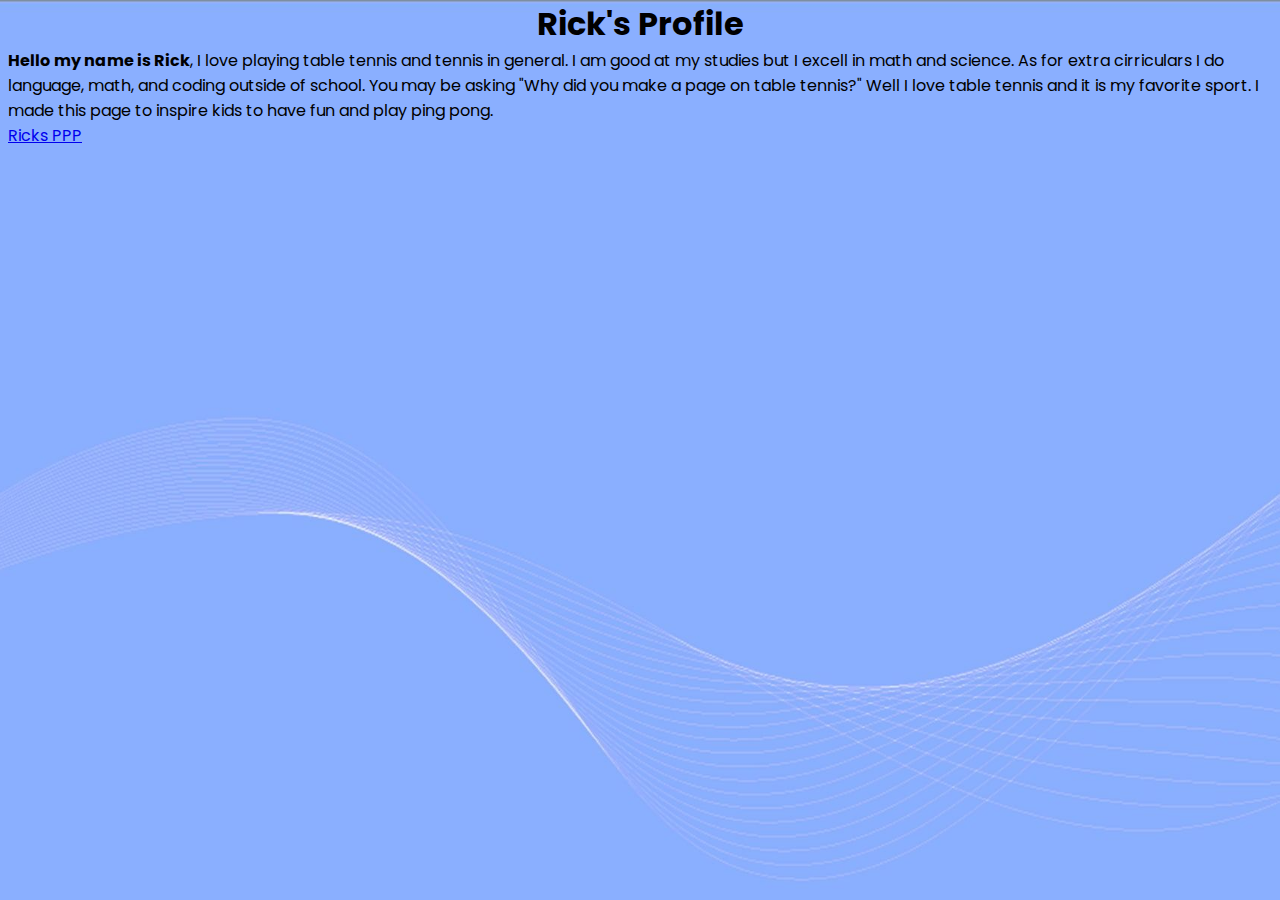
<file: about.html>
<!DOCTYPE html>
<html>
    <head>
        <meta charset="utf-8"> 
        <title>Rick's Profile</title>
       <!--HTML — Hypertext Markup Language-->
       <!--CSS — Cascading Style Sheets-->
       <link href='https://fonts.googleapis.com/css?family=Poppins' rel='stylesheet'>
       <link rel="stylesheet" href="styles/global.css">
       <style>
       </style>
   </head>
   
   <body>
      <main>
        <h1 class="center">Rick's Profile</h1>
        <p id="intro"><strong>Hello my name is Rick</strong>, I love playing table tennis and tennis in general. I am good at my studies but I excell in math and science. As for extra cirriculars I do language, math, and coding outside of school. You may be asking "Why did you make a page on table tennis?" Well I love table tennis and it is my favorite sport. I made this page to inspire kids to have fun and play ping pong.</p>
        <a href="index.html">Ricks PPP</a>
      </main>
    
       </body>
</html>
</file>
<file: styles/global.css>
.xx-large {
    font-size: xx-large;
}
@font-face {
    font-family: Indie;
    src: url("fonts/inde.woff2");
}
   .center{
    text-align: center;
   }
   body {
    font-family: 'Poppins',sans-serif;
   }
   html {
    background: url(../img/bg.jpg) no-repeat center center fixed;
    background-size: cover;
   }
   main {
    margin-left: 8px;
    margin-right: 8px;
   }
   nav {
    background-color: #1c328a;
    height: 80px;
    width: 100%;
   }
   nav ul {
    float: right;
    margin-right: 20px;
   }
   nav ul li {
    display: inline-block;
    line-height: 80px;
    margin: 0 5px;
   }
   nav ul li a {
    color: white;
    text-decoration: none;
    font-weight: bold;
    text-transform: uppercase;
    padding: 11.78px 13px;
    box-sizing: border-box;
    border-radius: 5px;
   }
   a.active,a:hover{
    background: #4162e6;
    transition: 0.5768s;
   }
   .checkbtn {
font-size: 30px;
color: white;
float: right;
line-height: 80px;
margin-right: 40px;
cursor: pointer;
   }
  #check {
    display: none;
}
@media(max-width: 952px){
    label.logo{
        font-size: 30px;
        padding-left: 50px;
    }
    nav ul li a {
        font-size: 16px;
    }
}
@media (max-width: 858px){
    .checkbtn{display: block;}
    ul {
        position:fixed;
        width: 100%;
        height: 100vh;
        background: #0c1437;
        top: 80px;
        left: -100%;
        text-align: center;
        transition: all 0.5s;
    }
    nav ul li {
        display: block;
        margin:50px 0;
        line-height:30px;
    }
    nav ul li a {
        font-size: 20px;
    }
    a.active, a:hover {
        background: none;
        color: #4162e6;
    }
    #check:checked ~ ul {
        left: 0;
    }
}
   label.logo {
    color: white;
    font-size: 22px;
    line-height: 80px;
     font-weight: bold;
     padding-left: 15px;
   }
   .nav {
    text-decoration: none;
    list-style: none;
    box-sizing: border-box;
   }
   * {
    padding: 0;
    margin: 0;
   }
</file>
